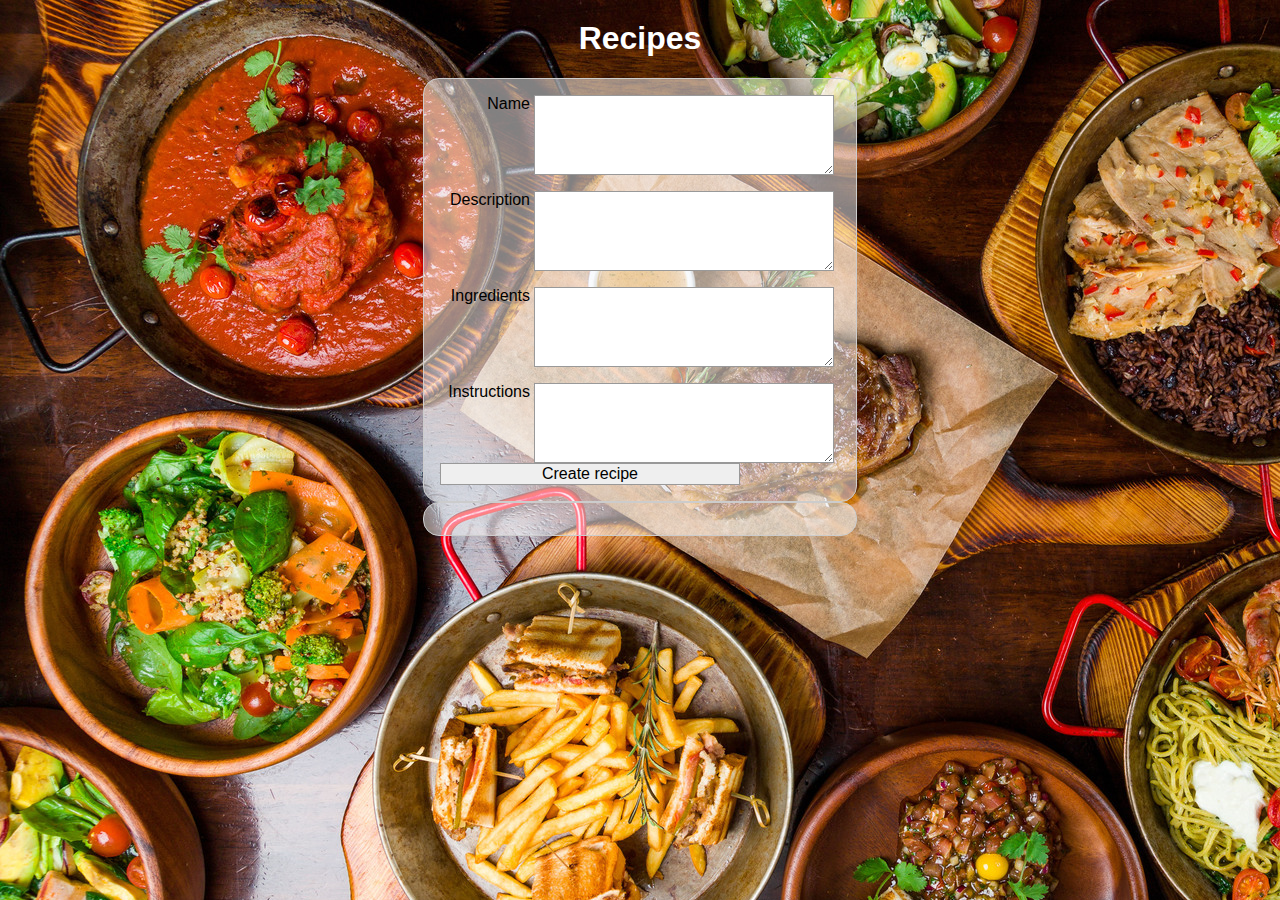
<file: frontend/index.html>
<!DOCTYPE html>

<html lang="en" >
	<head>
		<meta charset="utf-8">
		<title>Recipes</title>
		<script src="app.js" defer></script>
		<link rel="stylesheet" href="style.css">
	</head>
	<body>
		<h1>Recipes</h1>
		<form id="form">
  		<ul>
    		<li>
      		<label for="name">Name</label>
      		<textarea id="name" name="name" required></textarea>
   		  </li>
    		<li>
      		<label for="description">Description</label>
     		 	<textarea id="description" name="description" required></textarea>
    		</li>
    		<li>
    	  	<label for="ingredients">Ingredients</label>
      		<textarea id="ingredients" name="ingredients" required></textarea>
    		</li>
    		<li>
    	  	<label for="instructions">Instructions</label>
      		<textarea id="instructions" name="instructions" required></textarea>
    		</li>
  		</ul>
			<input type="button" id="create" onclick="createRecipe()" value="Create recipe"></button>
			<input type="button" id="update" onclick="updateRecipe2()" value="Update recipe" hidden></button>
		</form>
		<div id='div'>
			<ul id='recipes'></ul>
		</div>
	</body>
</html>
</file>
<file: frontend/style.css>
body {
    background: url("images/background.jpg");
    font-family: Arial, sans-serif;
}

h1 {
    color: white;
    text-align: center;
    margin-top: 20px;
}

div {
  background-color: rgba(255,255,255,.5);  
  margin: 0 auto;
  width: 400px;
  padding: 1em;
  border: 1px solid #ccc;
  border-radius: 1em;
}

form {
  background-color: rgba(255,255,255,.5);
  margin: 0 auto;
  width: 400px;
  padding: 1em;
  border: 1px solid #ccc;
  border-radius: 1em;
}

ul {
  list-style: none;
  padding: 0;
  margin: 0;
}

form li + li {
  margin-top: 1em;
}

label {
  display: inline-block;
  width: 90px;
  text-align: right;
}

input,
textarea {
  font: 1em sans-serif;
  width: 300px;
  box-sizing: border-box;
  border: 1px solid #999;
}

textarea {
  vertical-align: top;
  height: 5em;
  resize: vertical;
}
</file>
